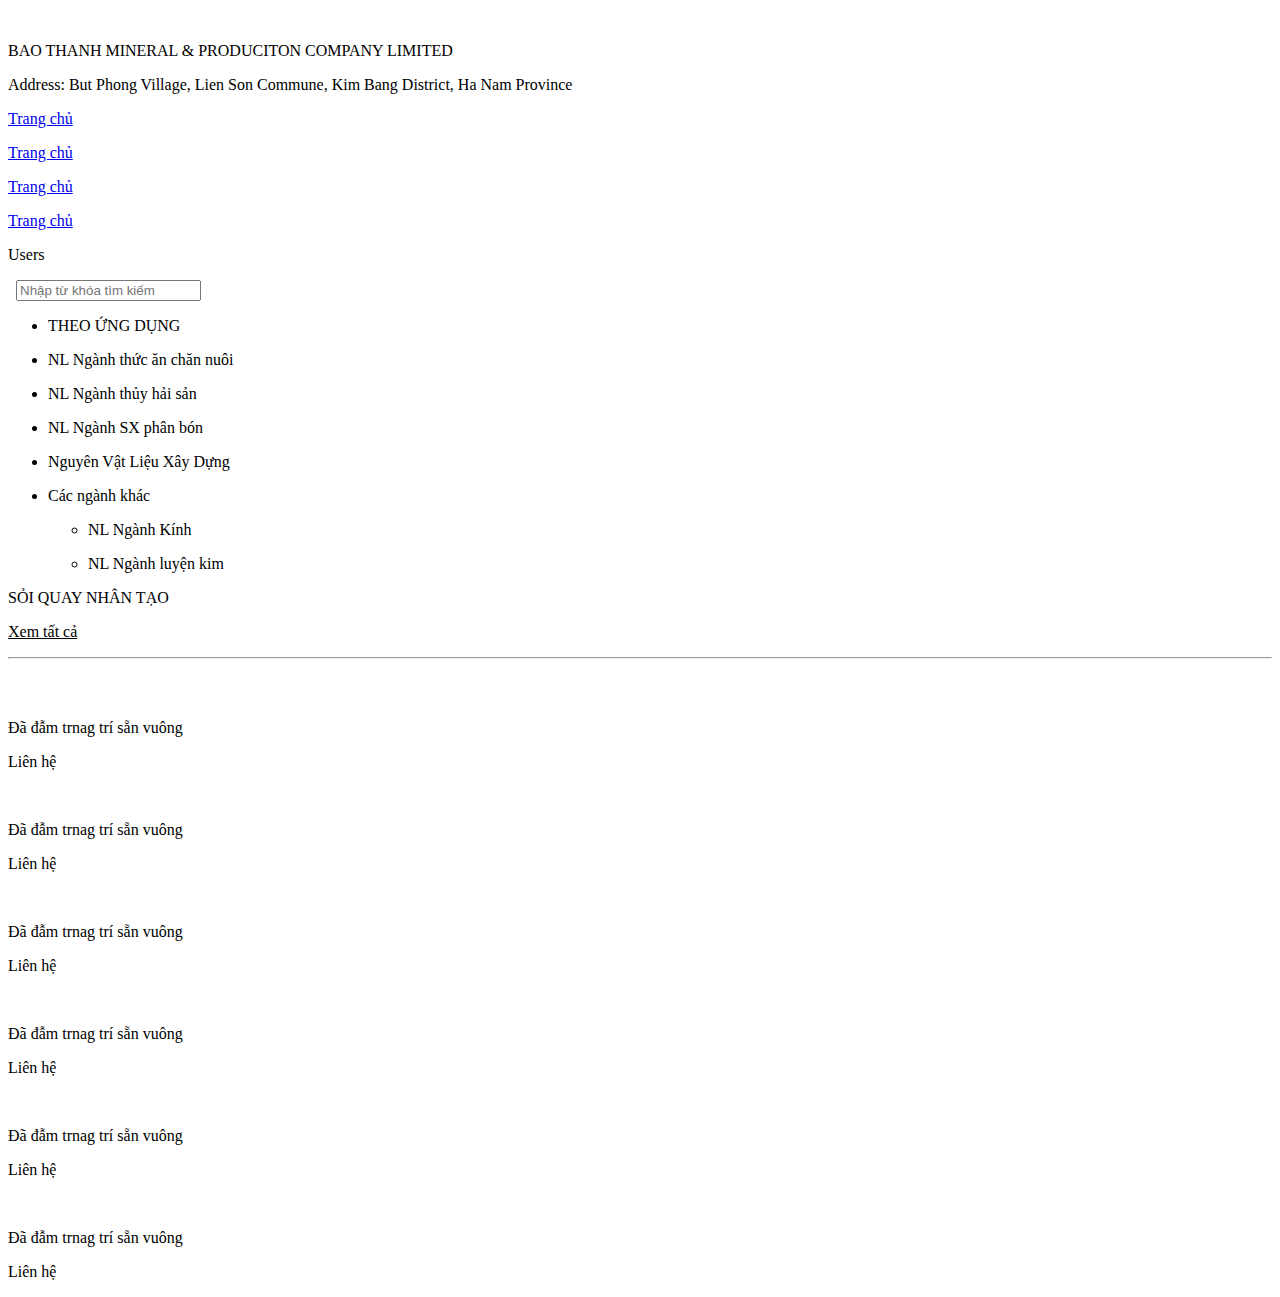
<file: src/main/resources/templates/index.html>
<!DOCTYPE html>
<html xmlns:th="http://www.thymeleaf.org">

<head>
    <meta charset="UTF-8">
    <meta name="viewport" content="width=device-width, initial-scale=1.0">
    <link rel="stylesheet" th:href="@{/css/style.css}">
    <title>Document</title>
</head>

<body>
<div class="header">
    <img th:src="@{/images/logo.png}" alt="">
    <div class="header-right">
        <p class="p1">BAO THANH MINERAL & PRODUCITON COMPANY LIMITED</p>
        <p class="p2">Address: But Phong Village, Lien Son Commune, Kim Bang District, Ha Nam Province</p>
    </div>
</div>
<div class="nav">
    <p><a href="#">Trang chủ</a></p>
    <p><a href="#">Trang chủ</a></p>
    <p><a href="#">Trang chủ</a></p>
    <p><a href="#">Trang chủ</a></p>
    <p><a th:href="@{/v1/showUser}">Users</a></p>
    <img th:src="@{/images/logo.png}" alt="">
    <img th:src="@{/images/logo.png}" alt="">
    <label>
        <input type="text" placeholder="Nhập từ khóa tìm kiếm">
    </label>
</div>

<div class="container">
    <div class="menu">
        <ul>
            <li>
                <div class="main">
                    THEO ỨNG DỤNG
                </div>
            </li>
            <li class="cap1">
                <p>NL Ngành thức ăn chăn nuôi</p>
            </li>
            <li class="cap1">
                <p>NL Ngành thủy hải sản</p>
            </li>
            <li class="cap1">
                <p>NL Ngành SX phân bón</p>
            </li>
            <li class="cap1">
                <p>Nguyên Vật Liệu Xây Dựng</p>
            </li>
            <li class="cap2">
                <p>Các ngành khác</p>
                <ul class="submenu">
                    <li>
                        <p>NL Ngành Kính</p>
                    </li>
                    <li>
                        <p>NL Ngành luyện kim</p>
                    </li>
                </ul>
            </li>
        </ul>
    </div>
    <div class="content">
        <div class="content-header">
            <p>SỎI QUAY NHÂN TẠO</p>
            <P style="text-decoration: underline; margin-right: 10px;">Xem tất cả</P>
        </div>
        <hr>
        <div class="content-main">
            <div class="content-left">
                <img th:src="@{/images/logo.png}" alt="">
                <img th:src="@{/images/logo.png}" alt="">
                <img th:src="@{/images/logo.png}" alt="">
            </div>
            <div class="content-right">
                <div class="content1">
                    <div class="imag">
                        <img th:src="@{/images/logo.png}" alt="">
                    </div>
                    <div class="pp">
                        <p>Đã đẫm trnag trí sẵn vuông</p>
                        <p class="lh">Liên hệ</p>
                    </div>
                </div>

                <div class="content1">
                    <div class="imag">
                        <img th:src="@{/images/logo.png}" alt="">
                    </div>
                    <div class="pp">
                        <p>Đã đẫm trnag trí sẵn vuông</p>
                        <p class="lh">Liên hệ</p>
                    </div>
                </div>

                <div class="content1">
                    <div class="imag">
                        <img th:src="@{/images/logo.png}" alt="">
                    </div>
                    <div class="pp">
                        <p>Đã đẫm trnag trí sẵn vuông</p>
                        <p class="lh">Liên hệ</p>
                    </div>
                </div>

                <div class="content1">
                    <div class="imag">
                        <img th:src="@{/images/logo.png}" alt="">
                    </div>
                    <div class="pp">
                        <p>Đã đẫm trnag trí sẵn vuông</p>
                        <p class="lh">Liên hệ</p>
                    </div>
                </div>

                <div class="content1">
                    <div class="imag">
                        <img th:src="@{/images/logo.png}" alt="">
                    </div>
                    <div class="pp">
                        <p>Đã đẫm trnag trí sẵn vuông</p>
                        <p class="lh">Liên hệ</p>
                    </div>
                </div>

                <div class="content1">
                    <div class="imag">
                        <img th:src="@{/images/logo.png}" alt="">
                    </div>
                    <div class="pp">
                        <p>Đã đẫm trnag trí sẵn vuông</p>
                        <p class="lh">Liên hệ</p>
                    </div>
                </div>
            </div>
        </div>
    </div>
</div>
</body>

</html>
</file>
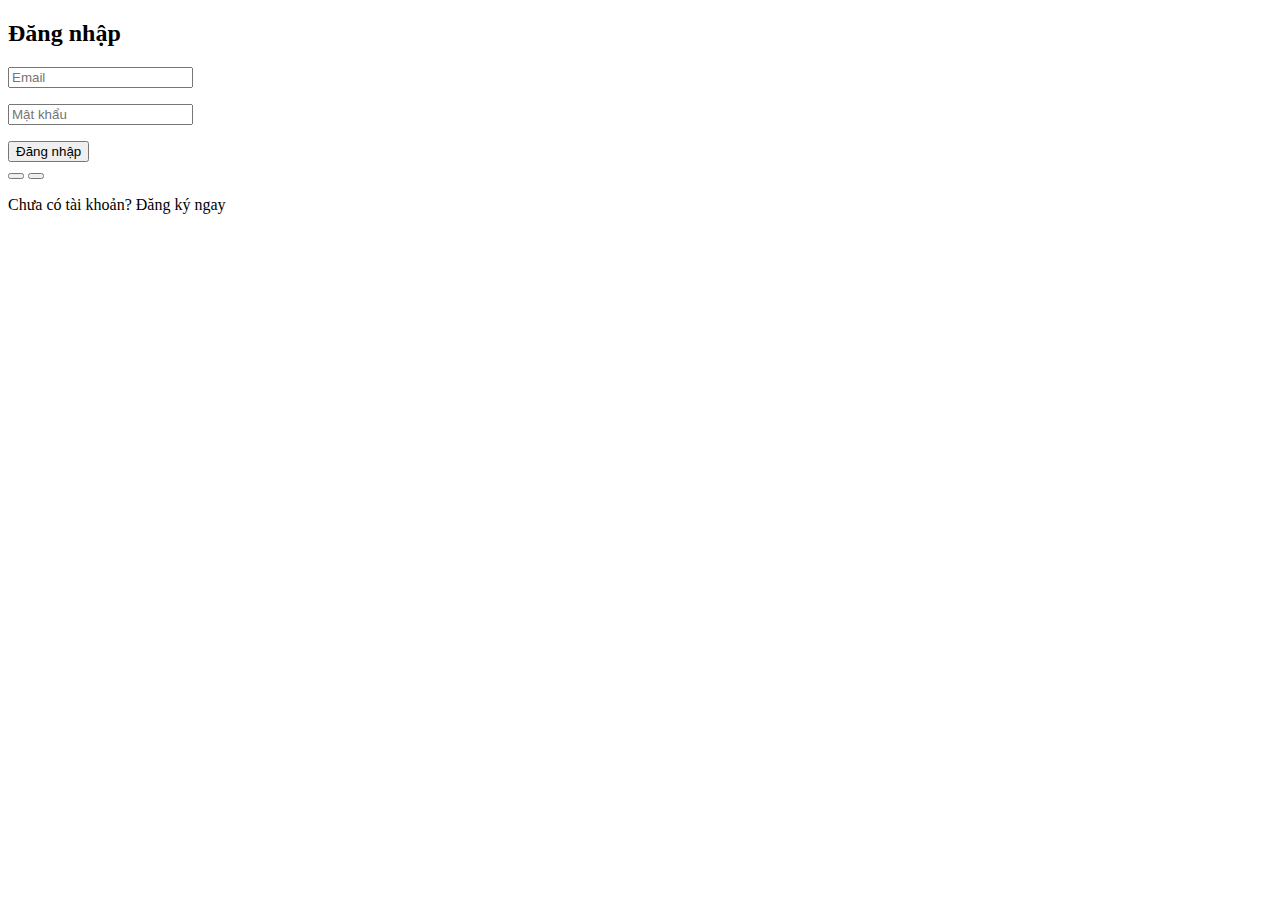
<file: src/main/resources/templates/login.html>
<!DOCTYPE html>
<html xmlns:th="http://www.thymeleaf.org">
<head>
    <meta charset="UTF-8">
    <meta name="viewport" content="width=device-width, initial-scale=1.0">
    <title>Đăng nhập</title>
    <link rel="stylesheet" th:href="@{/css/style2.css}">
</head>
<body>
<div class="container fade-in">
    <div class="card">
        <h2>Đăng nhập</h2>
        <form th:action="@{/v1/auth/login}" method="post">
            <p><input type="email" placeholder="Email" name="email" required></p>
            <p><input type="password" placeholder="Mật khẩu" name="password" required></p>
            <button>Đăng nhập</button>
        </form>
        <div class="social-login">
            <button class="social-btn facebook"><i class="fab fa-facebook-f"></i></button>
            <button class="social-btn google"><i class="fab fa-google"></i></button>
        </div>
        <p>Chưa có tài khoản? <a class="toggle-btn" onclick="navigateTo()" th:href="@{/v1/auth/signup}">Đăng ký ngay</a></p>
    </div>
</div>

<script>
    function navigateTo() {
        document.body.classList.add('fade-out');
        setTimeout(() => {
        }, 100);
    }
</script>
</body>
</html>
</file>
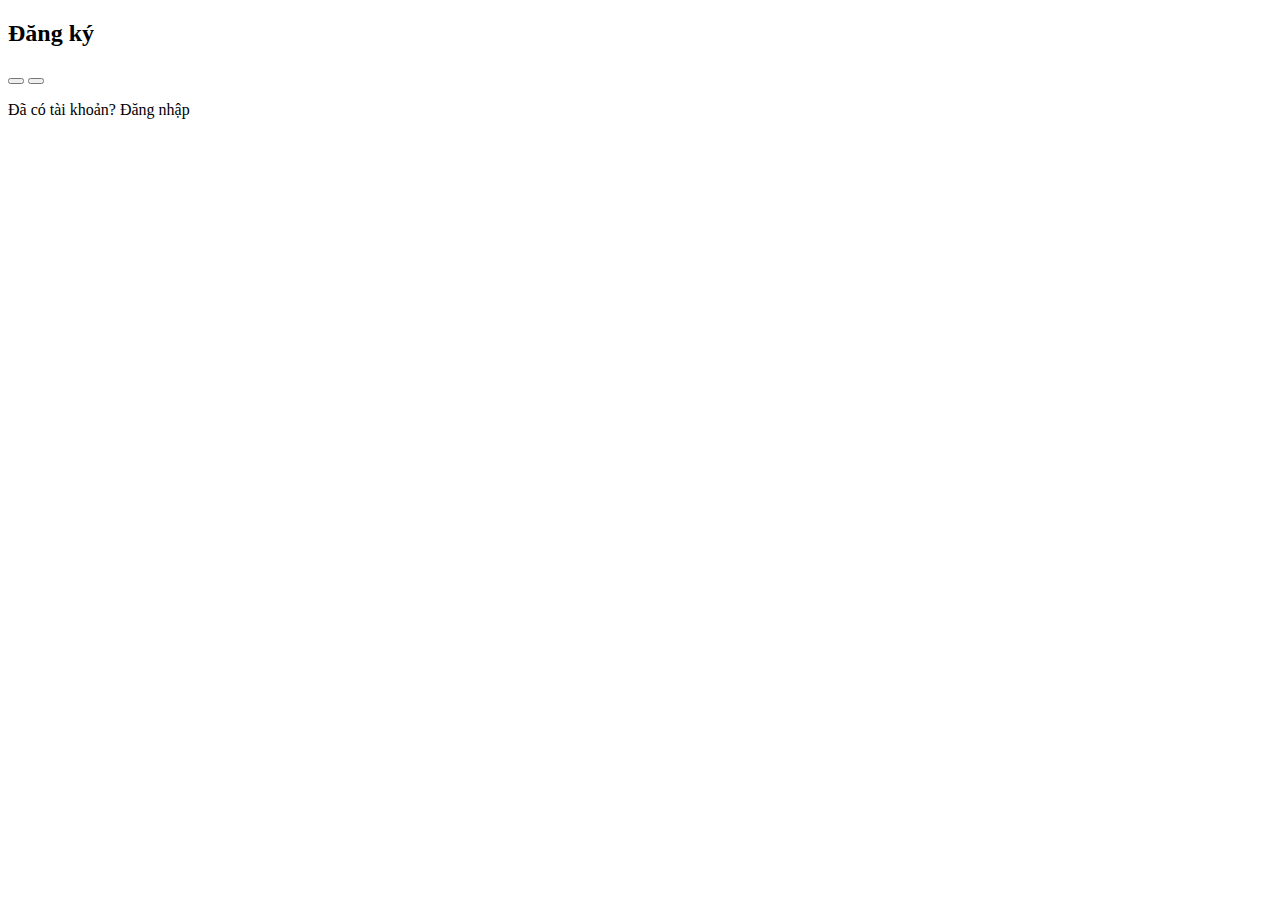
<file: src/main/resources/templates/signup.html>
<!DOCTYPE html>
<html xmlns:th="http://www.thymeleaf.org">
<head>
    <meta charset="UTF-8">
    <meta name="viewport" content="width=device-width, initial-scale=1.0">
    <title>Đăng ký</title>
    <link rel="stylesheet" th:href="@{/css/style2.css}">
</head>
<body>
<div class="container fade-in">
    <div class="card">
        <h2>Đăng ký</h2>
<!--        <form th:action="@{/v1/auth/signup}" th:object="${user}" method="post">-->
<!--            <input type="email" placeholder="Email" th:field="*{email}">-->
<!--            <input type="password" placeholder="Mật khẩu" th:field="*{password}">-->
<!--            <input type="password" placeholder="Nhập lại mật khẩu" th:field="*{confirmPassword}">-->
<!--            <button>Đăng ký</button>-->
<!--        </form>-->
        <div class="social-login">
            <button class="social-btn facebook"><i class="fab fa-facebook-f"></i></button>
            <button class="social-btn google"><i class="fab fa-google"></i></button>
        </div>
        <p>Đã có tài khoản? <a class="toggle-btn" onclick="navigateTo()" th:href="@{/v1/auth/login}">Đăng nhập</a></p>
    </div>
</div>

<script>
    function navigateTo() {
        document.body.classList.add('fade-out');
        setTimeout(() => {
        }, 100);
    }
</script>
</body>
</html>
</file>
